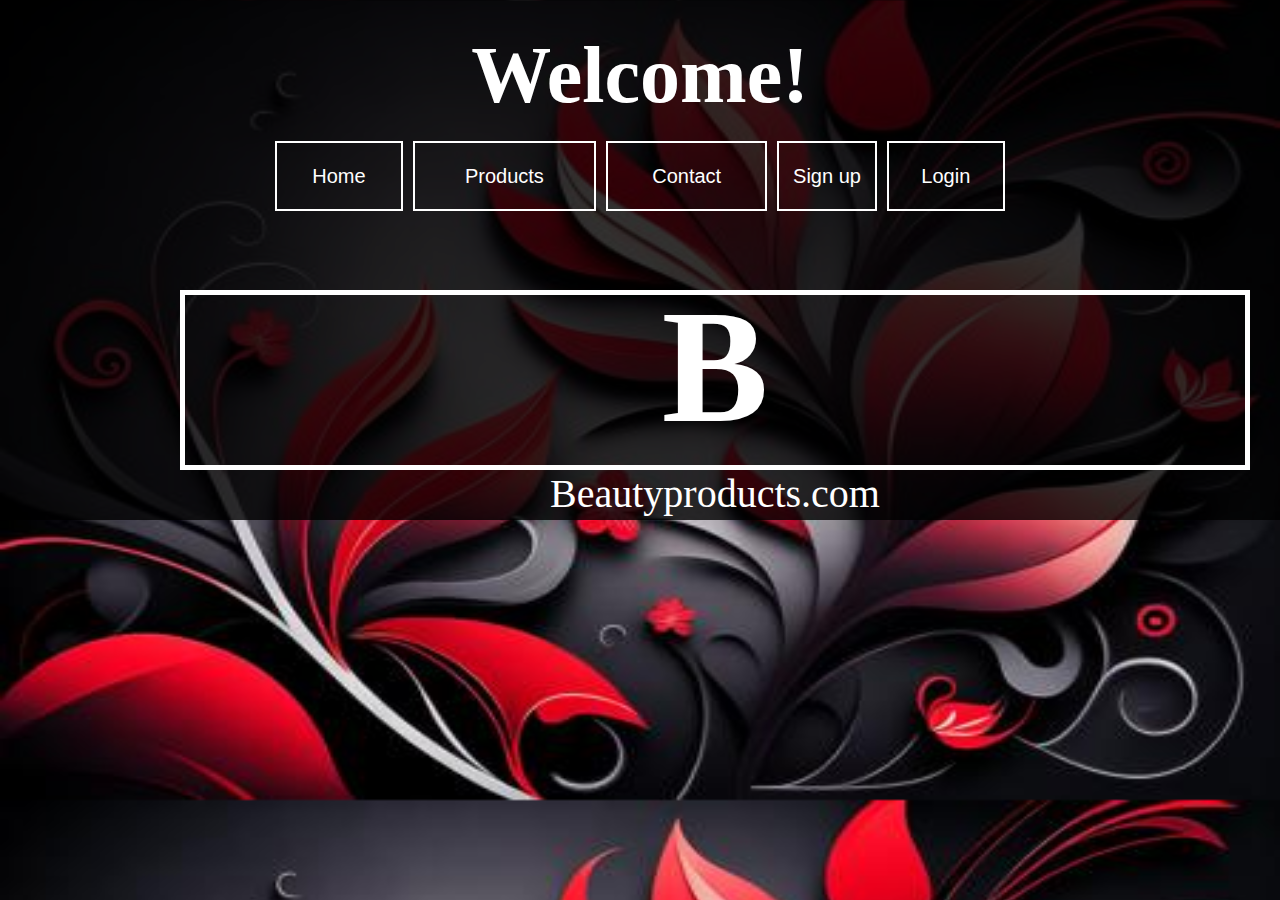
<file: beautyproducts.com/index.html>
<!DOCTYPE html>
<html lang="en-US">
<head>
    <meta charset="utf-8">
    <meta name="keywords" content="BEAUTYPRODUCTS,BEAUTYPRODUCTS.COM,BEAUTY">
    <meta name="description" content="India's largest beauty shop. You can purchase any beauty products with our website.">
    <meta name="author" content="beautyproducts.com">
    <meta name="viewport" content="width=device-width, initial-scale=1.0">
    <title>Homepage</title>
    <link rel="stylesheet" href="style/style.css">
</head>
<body>

    <!--Start nav coding--> <nav>
      <h1 id="welcome">Welcome!</h1>
      <table id="menu" align="center" cellspacing="10">
          <tr>
              <td  id="nav-item"><a href="index.html">Home</a></td>
              <td  id="nav-item"><a href="products.html">Products</a></td>
              <td  id="nav-item"><a href="contact;html">Contact</a></td>
              <td  id="nav-item"><a href="#">Sign up</a></td>
              <td  id="nav-item"><a href="login.html">Login</a></td>
          </tr>
      </table>
    </nav>
    <!--End nav coding--> <nav> 
        <!--Start section coding-->
        <section id="home-section">
            <center>
            <div id="logo">
               <h1 id="logo-text">B</h1>
            </div> </center>
            <p id="domain">Beautyproducts.com</p>
        </section>
                <!--End section coding-->

</body>
</html>
</file>
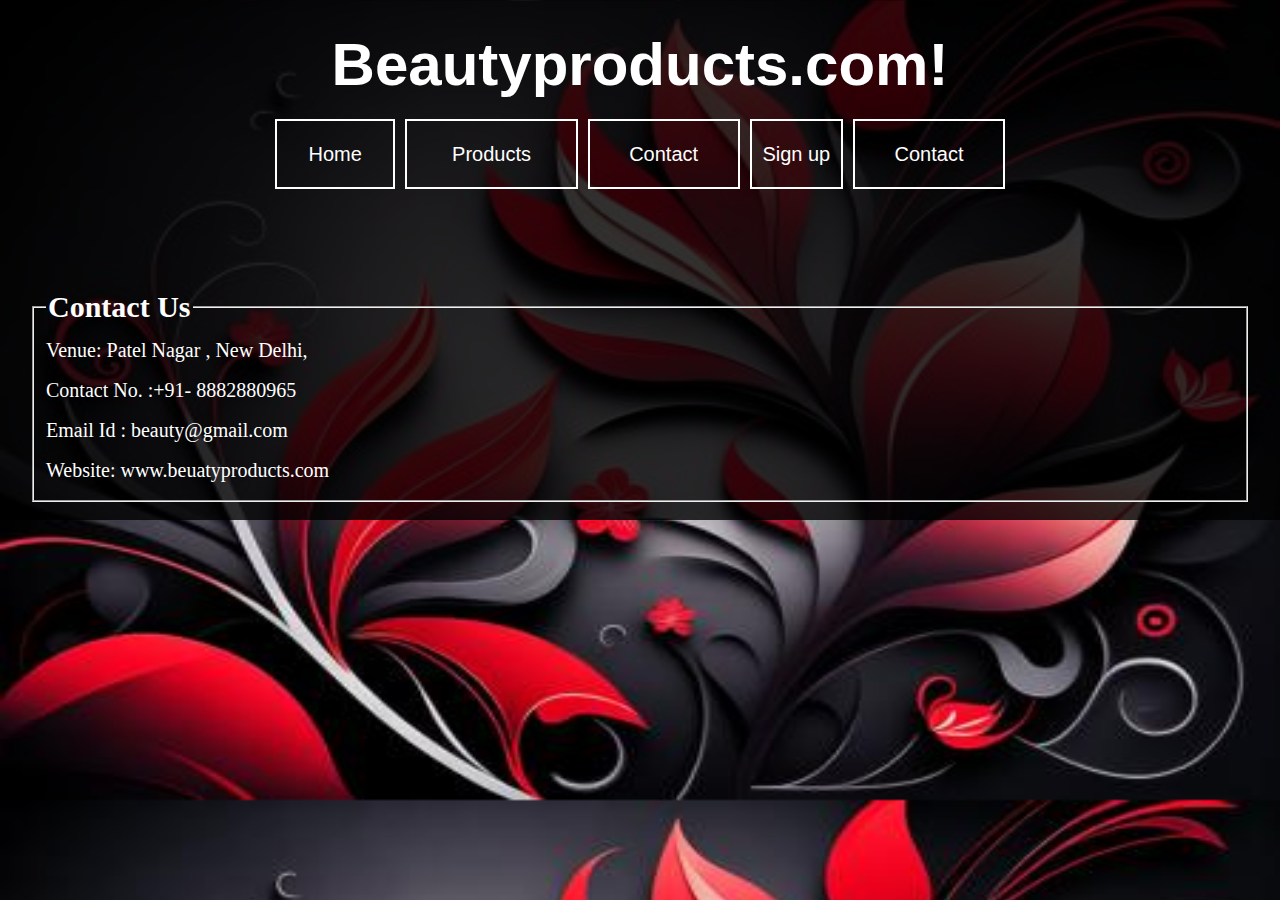
<file: beautyproducts.com/contact.html>
<!DOCTYPE html>
<html lang="en-US">
<head>
    <meta charset="utf-8">
    <meta name="keywords" content="BEAUTYPRODUCTS,BEAUTYPRODUCTS.COM,BEAUTY">
    <meta name="description" content="India's largest beauty shop. You can purchase any beauty products with our website.">
    <meta name="author" content="beautyproducts.com">
    <meta name="viewport" content="width=device-width, initial-scale=1.0">
    <title>Homepage</title>
    <link rel="stylesheet" href="style/style.css">
</head>
<body>

    <!--Start nav coding--> <nav>
      <h1 id="domain_name">Beautyproducts.com!</h1>
      <table id="menu" align="center" cellspacing="10">
          <tr>
              <td  id="nav-item"><a href="index.html">Home</a></td>
              <td  id="nav-item"><a href="products.html">Products</a></td>
              <td  id="nav-item"><a href="contact.html">Contact</a></td>
              <td  id="nav-item"><a href="#">Sign up</a></td>
              <td  id="nav-item"><a href="Co   .html">Contact</a></td>
          </tr>
      </table>
    </nav>
    <!--End nav coding--> <nav> 
        <!--Start section coding-->
       
        <section  id="Contact-section">
           
        <fieldset>
            <legend>Contact Us</legend>
            <address id="contact">
                Venue: Patel Nagar , New Delhi, <br>
                Contact No. :+91- 8882880965 <br>
                Email Id : beauty@gmail.com <br>
                Website: www.beuatyproducts.com
            </address>

        </fieldset>
        </section>    
     
                <!--End section coding-->

</body>
</html>
</file>
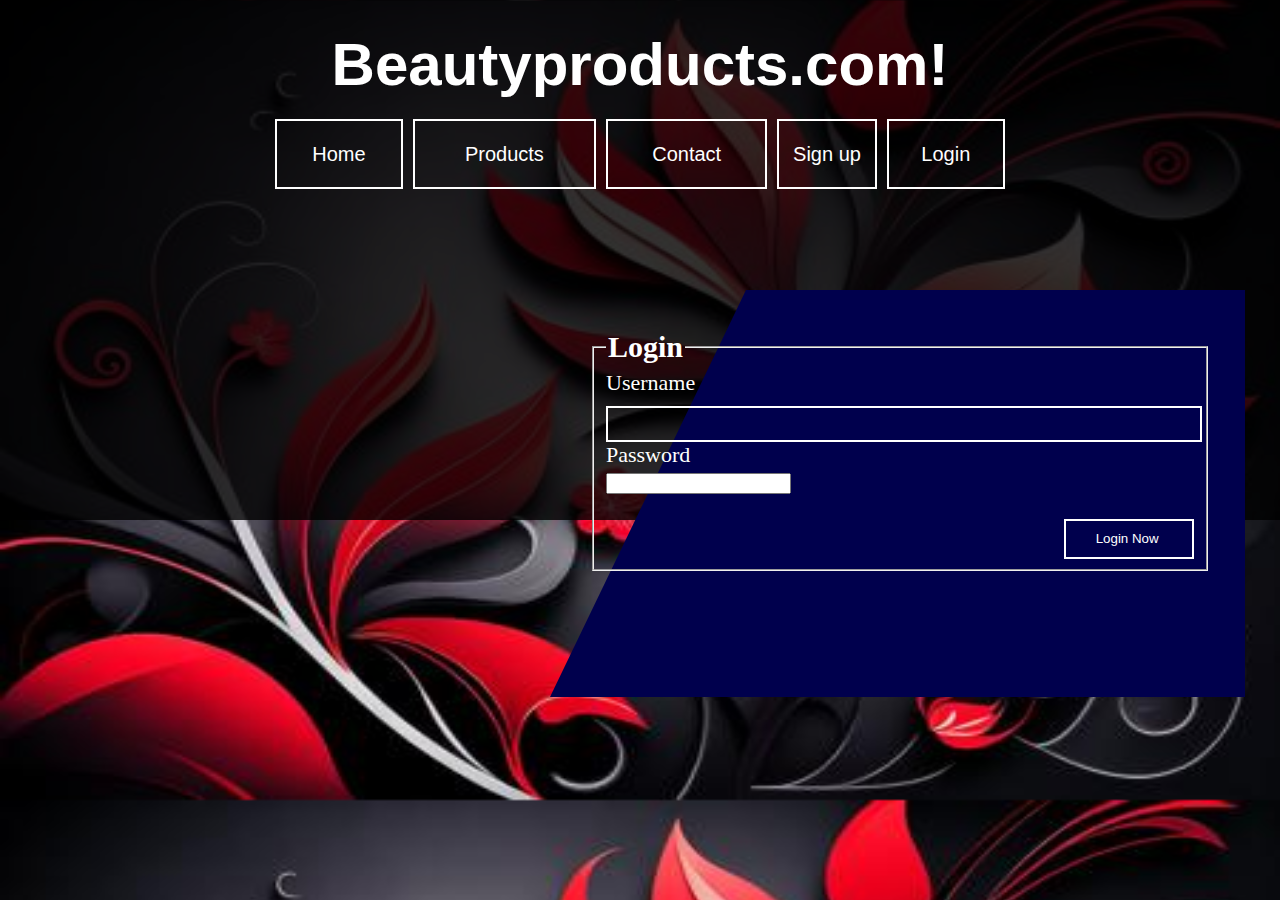
<file: beautyproducts.com/login.html>
<!DOCTYPE html>
<html lang="en-US">
<head>
    <meta charset="utf-8">
    <meta name="keywords" content="BEAUTYPRODUCTS,BEAUTYPRODUCTS.COM,BEAUTY">
    <meta name="description" content="India's largest beauty shop. You can purchase any beauty products with our website.">
    <meta name="author" content="beautyproducts.com">
    <meta name="viewport" content="width=device-width, initial-scale=1.0">
    <title>Homepage</title>
    <link rel="stylesheet" href="style/style.css">
</head>
<body>

    <!--Start nav coding--> <nav>
      <h1 id="domain_name">Beautyproducts.com!</h1>
      <table id="menu" align="center" cellspacing="10">
          <tr>
              <td  id="nav-item"><a href="index.html">Home</a></td>
              <td  id="nav-item"><a href="products.html">Products</a></td>
              <td  id="nav-item"><a href="contact.html">Contact</a></td>
              <td  id="nav-item"><a href="#">Sign up</a></td>
              <td  id="nav-item"><a href="login.html">Login</a></td>
          </tr>
      </table>
    </nav>
    <!--End nav coding--> <nav> 
        <!--Start section coding-->
       
        <section  id="login-section">
           
        <fieldset>
            <legend>Login</legend>

 <form id="login-form">

            Username
            <br>
            <input type="text" name="username" id="username"><br>
            Password
            <br>
            <input type="Password" name="Password" id="Password">

           <br>
           <input type="submit" value="Login Now " id="login-btn">

            </form>
        </fieldset>
        </section>    
     
                <!--End section coding-->

</body>
</html>
</file>
<file: beautyproducts.com/style/style.css>
body {
    background-image: url('../images/bg.jpg');
    background-size: 100% 800px;
    padding: 0;
    margin:0;
    background-attachment:fixed;
}/*Start home page nav coding*/

nav {
    width: 100%;
    height: 260px;
    background-color:rgba(0,0,0,0.8);
    float:left;
    box-sizing:border-box;
    padding:30px;
}
#welcome{
    font-size:80px;
    color:white;
    text-align:center;
    padding:0;
    margin:0;


}
#menu{
    width:750px;
    height:70px;
    box-sizing:border-box;
   margin-top:10px;
}
#nav-item{
    width:20px;
    height:70px;
    border-width:2px;
    border-style:solid;
    border-color:white;
    box-sizing:border-box;
    text-align:center;

}
a{

    color:white;
    text-decoration:none;
    font-family:sans-serif;
    font-size:20px; 
}
}/*end login page nav coding*/

/*Start home page section coding*/

#home-section{ 
    width:700px;
    height:407px;
    box-sizing:border-box;
    float:right;
    background-image: url(../images/s_bg.png);


}
 #logo{ 
    widht:180px;
    height:180px;
    box-sizing:border-box;
    border-width:5px;
    border-style:solid;
    border-color:white;
    margin-left:150px;
    margin-top:90px,

 }

 #logo-text{

    margin:0;
    padding:0;
    font-family:verdana;
    color:white;
    font-size:160px;
    margin-top: -20px;
 }

#domain{
    margin:0px;
    padding:0px;
    color:white;
    font-family:verdana;
    font-size:40px;
    text-align:center;
    margin-left:150px;


}

/*End  home page section coding*/

/*Start login page nav coding*/

#domain_name{
    margin:0;
    padding:0;
    color:white;
    text-align:center;
    font-size:60px;
    font-family: sans-serif;
}



/*End login  page nav  coding*/



/*Start login page section coding*/
#fieldset{
    width:380px;
    height:260px;
    border-width:3px;
    border-style:solid;
    border-color:white;
    margin-left:180px,
    padding:25px;

}
#login-section{
       width:700px;
    height:407px;
    box-sizing:border-box;
    float:right;
    background-image: url(../images/s_bg.png);

 
    padding:40px;
}

legend{
    font-family:century gothic;
    color:white;
    font-size:30px;
    font-weight:bold;
}

#login-form{
    font-family:century gothic;
    color:white;
    font-size:22px;
}
#username{
    width:100%;
    height:30px;
    background-color:inherit;
    border:none;
    border-width:2px;
    border-style:solid;
    border-color:white;
    margin-top:10px;
    color:white;
    font-sixe:17px;
}
#password{
      width:100%;
    height:30px;
    background-color:inherit;
    border:none;
    border-width:2px;
    border-style:solid;
    border-color:white;
    margin-top:10px;
    color:white;
    font-sixe:17px;
    margin-bottom:20px;
}

#login-btn{
    width:130px;
    height:40px;
    float:right;
    margin-top:25px;
    background-color:inherit;
      border-width:2px;
    border-style:solid;
    border-color:white;
    color:white;
    font-family:century gothic
    font-size:18px;
}
/*end login page section coding*/


/*Start  contact.page.section.coding*/
#contact{
    font-size:20px;
    color:white;
    font-style:normal;
    font-family:century gothic;
    line-height:40px;
}


/*End  contact.page.section.coding*/



/*Start  product.page.section.coding*/
#product-section{
    width:100%;
    height:1900px;
  
#brands{
    width:100px;
    heigth:400px;
    background-color: rba(255, 255,255,0.8);
    float:left;
    box-sizing:border-box;
    
}
#brand-heading{
    text-align:center;
    font-family:century gothic;
    font-size:40px;
}
#brand-pic{
    width:200px;
    height:80px;
    float:left;
    box-sizing:border-box;
    border-width:3px;
    border-style:solid;
    border-color:black;
    margin:34px;
    margin-top:10px; 
    background-color:white;

}
#search{
    width:60%;
    height:50px;
    box-sizing:border-box;
    float:left;
    margin-left:20%;
    margin-right:20%;
    margin-top:20px;
    border:none;
    border-width:1px;
    border-style:solid;
    border-color:#ccc;
    font-size:18px;
    padding:10px;
    background-image: url(../images/search.png);
    background-size: 40px 40px;
    background-repeat: no-repeat;
    background-position:right;
}
#zest-products{
    width:100%;
    height:500px;
    float:left;
    box-sizing:border-box;
    background-color:rba(0,0,0,0.8);
}
#zest{
    text-align:center;
    color:white;
    font-family:century gothic;
    font-size:35px;
}
#zest-products-pic{
    width:250px;
    height:300px;
    border-width:2px;
    border-style:solid;
    border-color:white;
    float:left;
    box-sizing:border-box;
    margin:43px;
}


#dove-products{
    width:100%;
    height:500px;
    float:left;
    box-sizing:border-box;
    background-color:rba(0,0,0,0.8);
}
#dove{
    text-align:center;
    color:white;
    font-family:century gothic;
    font-size:35px;
}
#dove-products-pic{
    width:250px;
    height:300px;
    border-width:2px;
    border-style:solid;
    border-color:white;
    float:left;
    box-sizing:border-box;
        margin:43px;}



#beauty-products{
    width:100%;
    height:500px;
    float:left;
    box-sizing:border-box;
    background-color:rba(0,0,0,0.8);
}
#beauty{
    text-align:center;
    color:white;
    font-family:century gothic;
    font-size:35px;
}
#beauty-products-pic{
    width:250px;
    height:300px;
    border-width:2px;
    border-style:solid;
    border-color:white;
    float:left;
    box-sizing:border-box;
        margin:43px;}


/*End  product.page.section.coding*/

footer{

    width:100%;
    height:60px; 
    box-sizing: border-box; 
    float:left;
    background-color:rba(255, 255, 255, 0.8);
    left-align:center;
}
</file>
